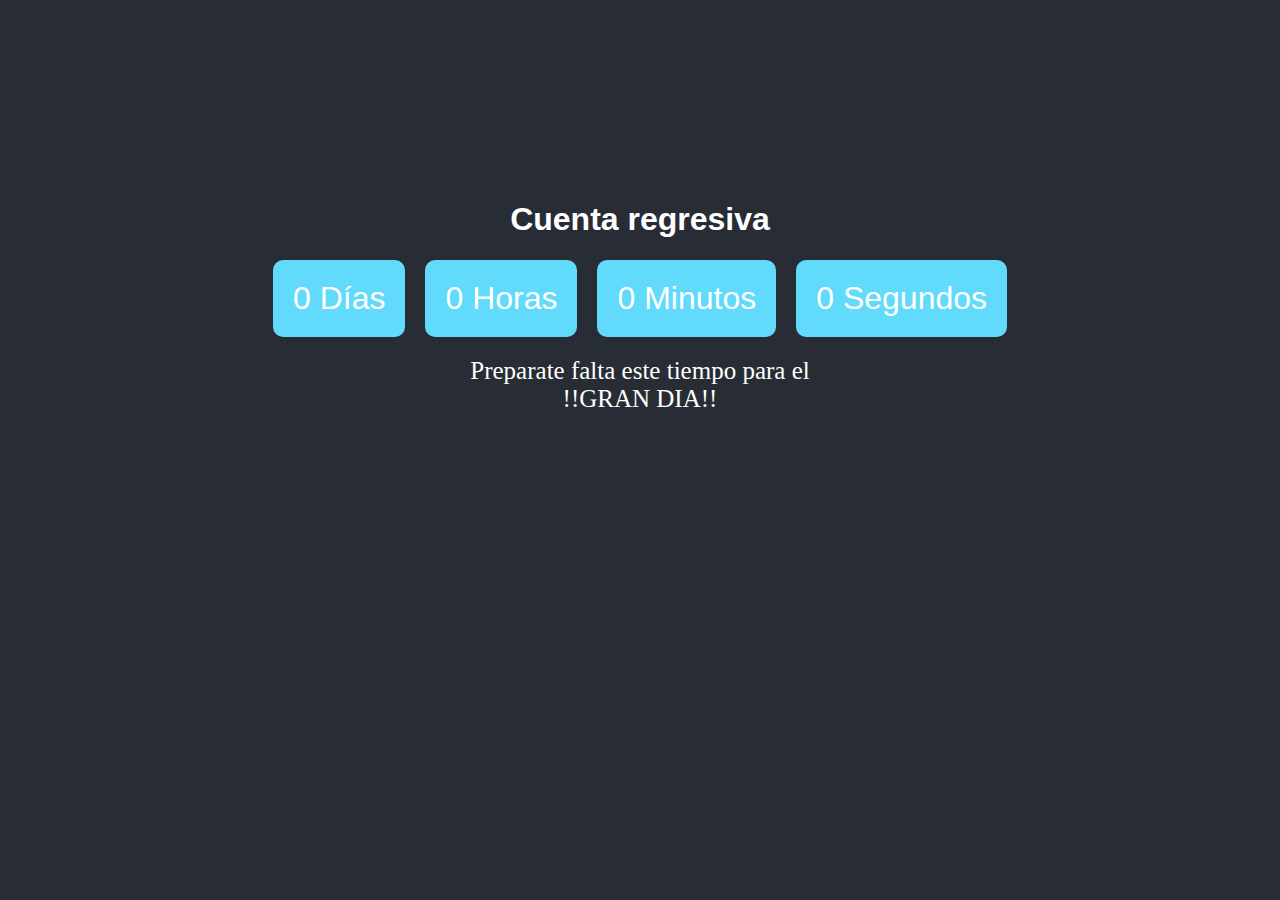
<file: index.html>
<!DOCTYPE html>
<html lang="es">
<head>
  <meta charset="UTF-8">
  <meta name="viewport" content="width=device-width, initial-scale=1.0">
  <title>Cuenta Regresiva</title>
  <link rel="stylesheet" href="style.css">
</head>
<body>
    <script src="script.js" ></script>
    <div class="countdown-container">
    <h1>Cuenta regresiva </h1>
        <div id="countdown">
            <div><span id="days">0 </span> Días</div>
            <div><span id="hours">0 </span> Horas</div>
            <div><span id="minutes">0 </span> Minutos</div>
            <div><span id="seconds">0 </span> Segundos</div>
        </div>
    </div>
    <div id="texto">Preparate falta este tiempo para el <br> !!GRAN DIA!!</div>
  
</body>
</html>
</file>
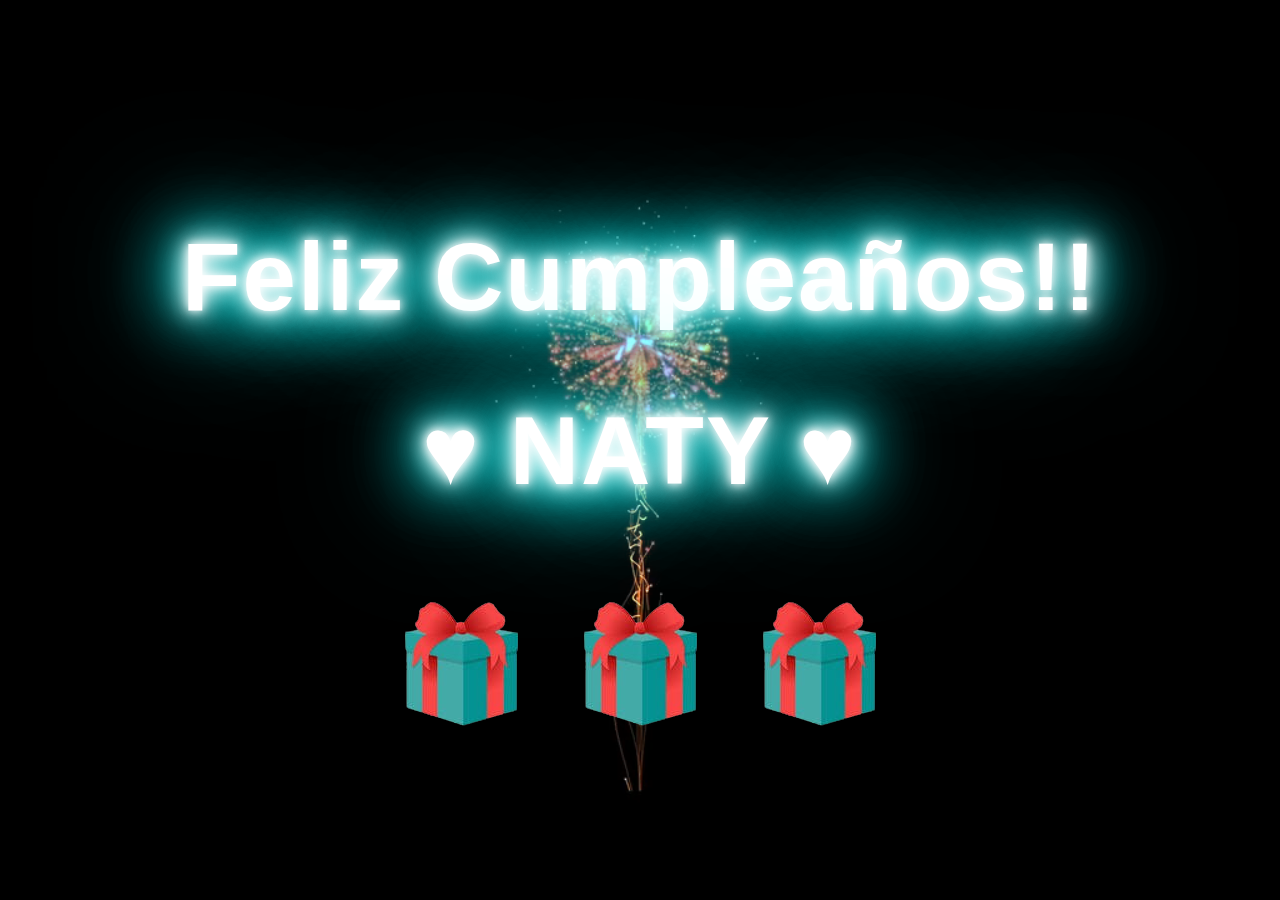
<file: Felicidades.html>
<!DOCTYPE html>
<html lang="es">
<head>
    <meta charset="UTF-8">
    <meta name="viewport" content="width=device-width, initial-scale=1.0">
    <title>Página con Video de Fondo e Imágenes en Movimiento</title>
    <link rel="stylesheet" href="styles.css">
</head>
<body>
    <div class="video-background">
        <video autoplay muted loop>
            <source src="FONDO.mp4" type="video/mp4">
            Tu navegador no soporta la etiqueta de video.
        </video>
    </div>
    <div class="neon-text" >
        <h1>Feliz Cumpleaños!!</h1>
        <h1>♥ NATY ♥</h1>
    </div>

    <div id="regalos">
        <a href="#" onclick="openModal('Texto para imagen 1')"><img src="regalo.png" class="moving-image" alt="Regalo 1"></a>
        <a href="#" onclick="openModal('Texto para imagen 2')"><img src="regalo.png" class="moving-image" alt="Regalo 2"></a>
        <a href="#" onclick="openModal('Texto para imagen 3')"><img src="regalo.png" class="moving-image" alt="Regalo 3"></a>
    </div>

    <div id="modal" class="modal">
        <div class="modal-content">
            <span class="close" onclick="closeModal()">&times;</span>
            <p id="modal-text"></p>
        </div>
    </div>

    <script src="scripts.js"></script>
</body>
</html>
</file>
<file: style.css>
body {
    font-family: Arial, sans-serif;
    display: flex;
    flex-direction: column;
    align-items: center;
    height: 100vh;
    margin: 0;
    background-color: #282c34;
    color: #fff;
    overflow: hidden;
}

.countdown-container {
    text-align: center;
    margin-top: 20vh;
}

#countdown {
    display: flex;
    justify-content: center;
    gap: 20px;
    font-size: 2em;
}

#countdown div {
    background: #61dafb;
    padding: 20px;
    border-radius: 10px;
}

#fireworks-container {
    position: absolute;
    top: 0;
    left: 0;
    width: 100%;
    height: 100%;
    z-index: -1;
}

#message {
    font-size: 3em;
    text-align: center;
    margin-top: 20vh;
}

#photo img {
    max-width: 100%;
    border-radius: 10px;
}

.hidden {
    display: none;
}


#texto{
    font-family:Georgia, 'Times New Roman', Times, serif;
    color: rgb(255, 255, 255);
    text-align: center;
    font-size: 25px;
    margin: 20px;
}

@media (max-width: 768px) {
    .countdown-container {
        margin-top: 5vh; /* Margen superior aún más reducido */
    }
    
    #countdown {
        font-size: 1.2em; /* Tamaño de fuente aún más reducido */
    }
    
    #message {
        font-size: 1.5em; /* Tamaño de fuente aún más reducido */
        margin-top: 5vh; /* Margen superior aún más reducido */
    }
    
    #texto {
        font-size: 20px; /* Tamaño de fuente reducido */
        margin: 10px; /* Margen reducido */
    }
}
</file>
<file: styles.css>
body {
    font-family: Arial, sans-serif;
    display: flex;
    flex-direction: column;
    align-items: center;
    justify-content: center;
    height: 100vh;
    margin: 0;
    background-color: #282c34;
    color: #fff;
    overflow: hidden;
}

.video-background {
    position: fixed;
    top: 0;
    left: 0;
    width: 100%;
    height: 100%;
    z-index: -1;
    overflow: hidden;
}

video {
    min-width: 100%;
    min-height: 100%;
    width: auto;
    height: auto;
    position: absolute;
    top: 50%;
    left: 50%;
    transform: translate(-50%, -50%);
}

.titulo {
    text-align: center;
    margin-top: 10vh;
}

#regalos {
    display: flex;
    justify-content: center;
    gap: 20px;
    margin-top: 20px;
}

.static-image {
    width: 100px; /* Ajusta el tamaño de las imágenes según sea necesario */
    height: 100px; /* Ajusta el tamaño de las imágenes según sea necesario */
    cursor: pointer; /* Cambiar el cursor al pasar sobre la imagen */
}

/* Modal Styles */
.modal {
    display: none; /* Oculto por defecto */
    position: fixed;
    z-index: 1;
    left: 0;
    top: 0;
    width: 100%;
    height: 100%;
    overflow: auto;
    background-color: rgba(0, 0, 0, 0.4); /* Fondo semitransparente */
    justify-content: center;
    align-items: center;
}

.modal-content {
    background-color: #fefefe;
    margin: auto;
    padding: 20px;
    border: 1px solid #888;
    width: 80%;
    max-width: 500px;
    border-radius: 10px;
    text-align: center;
    color: black; /* Color del texto */
}

.close {
    color: #aaa;
    float: right;
    font-size: 28px;
    font-weight: bold;
}

.close:hover,
.close:focus {
    color: black;
    text-decoration: none;
    cursor: pointer;
}

.neon-text {
    font-size: 3em;
    text-align: center;
    position: relative;
    display: inline-block;
    font-weight: bold;
    letter-spacing: 2px;
    text-shadow: 0 0 10px #fff, 0 0 20px #fff, 0 0 30px #fff, 0 0 40px #0ff, 0 0 70px #0ff, 0 0 80px #0ff, 0 0 100px #0ff, 0 0 150px #0ff;
    animation: flicker 1.5s infinite alternate;
}
  
@keyframes flicker {
    0%, 100% {
      text-shadow: 0 0 10px #fff, 0 0 20px #fff, 0 0 30px #fff, 0 0 40px #0ff, 0 0 70px #0ff, 0 0 80px #0ff, 0 0 100px #0ff, 0 0 150px #0ff;
    }
    50% {
      text-shadow: none;
    }
}
  
@media (max-width: 768px) {
    .neon-text {
      font-size: 2em;
    }
}

/* Media query para dispositivos móviles */
@media (max-width: 768px) {
    .static-image {
        width: 50px; /* Tamaño más pequeño para dispositivos móviles */
        height: 50px; /* Tamaño más pequeño para dispositivos móviles */
    }

    .titulo h1 {
        font-size: 1.5em; /* Tamaño de fuente reducido */
    }

    .modal-content {
        width: 90%; /* Ancho del modal en móviles */
    }
}
</file>
